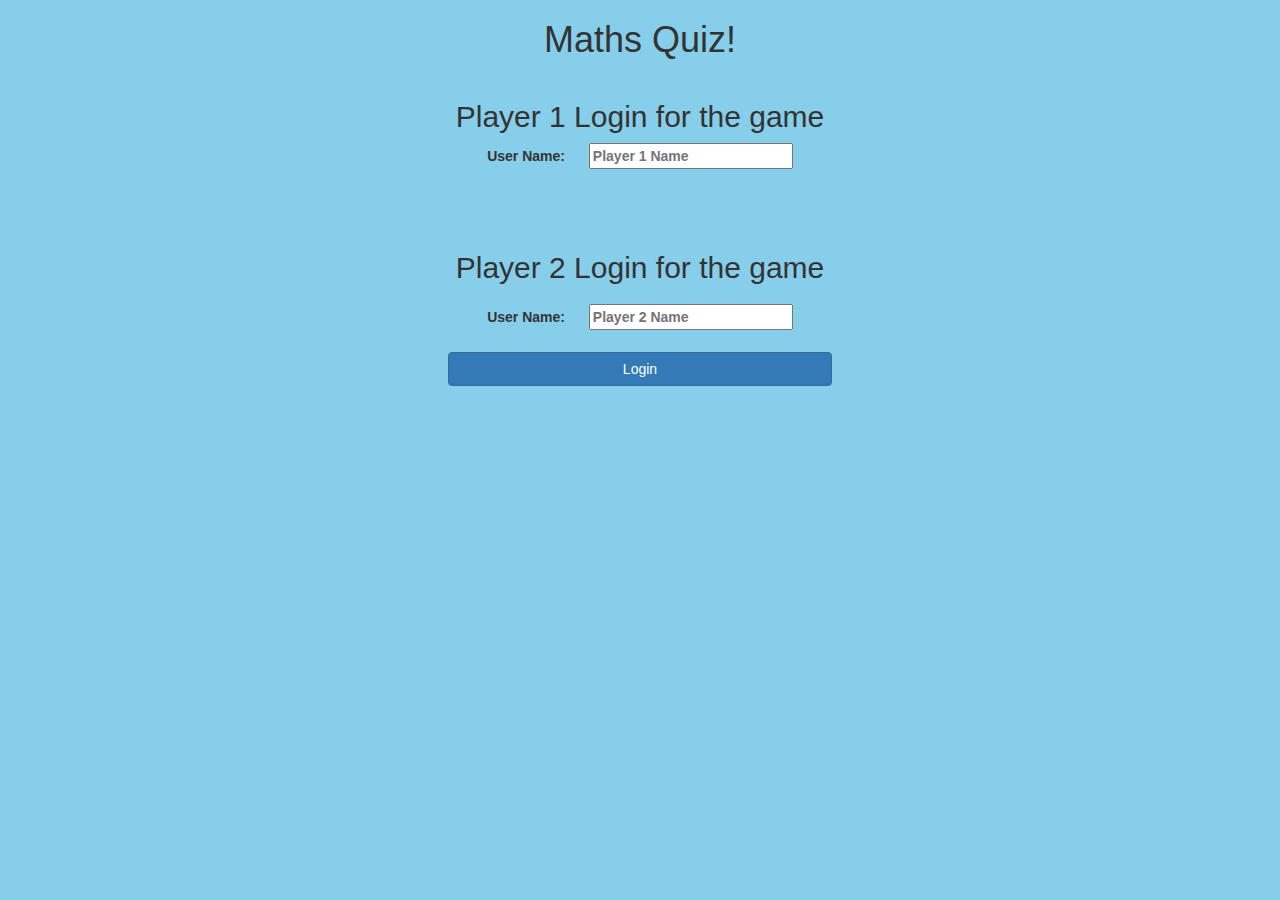
<file: index.html>
<!DOCTYPE html>
<html>

<head>
    <title>The Math Quiz Game!</title>

    <meta name="viewport" content="width=device-width, initial-scale=1">
    <link rel="stylesheet" href="https://maxcdn.bootstrapcdn.com/bootstrap/3.4.0/css/bootstrap.min.css">
    <script src="https://ajax.googleapis.com/ajax/libs/jquery/3.4.1/jquery.min.js"></script>
    <script src="https://maxcdn.bootstrapcdn.com/bootstrap/3.4.0/js/bootstrap.min.js"></script>

    <link rel="stylesheet" type="text/css" href="quiz_game.css">

   
    
    
</head>

    <div>
        <center>

            <h1 style="text-align:center;">Maths Quiz!</h1>
           
            <div class="col-lg-4 col-sm-8 col-xs-11 login_div1">
                <h2 style="text-align:center;">Player 1 Login for the game</h2>
                <b>
                <label style="text-align:center;">User Name:</label>
                <input  id="player1_name" type="text" class="form_control" placeholder="Player 1 Name"></b>
            </div>
        <br>
        <br>
            <div>
                <h2  class="col-lg-4 col-sm-8 col-xs-11 login_div2"style="text-align:center;">Player 2 Login for the game</h2>
                <b>
                <label style="text-align:center;">User Name:</label>
                <input id="player2_name" type="text" class="form_control" placeholder="Player 2 Name"></b>
            </div>
            <br>
            <button id="add_user" style="width:30%" class="btn btn-primary" onclick="adduser()">Login</button>
        
            <br><br> 
    </center></div>
    <script src="quiz_game_login.js"></script>
    
    
</body>
</html>
</file>
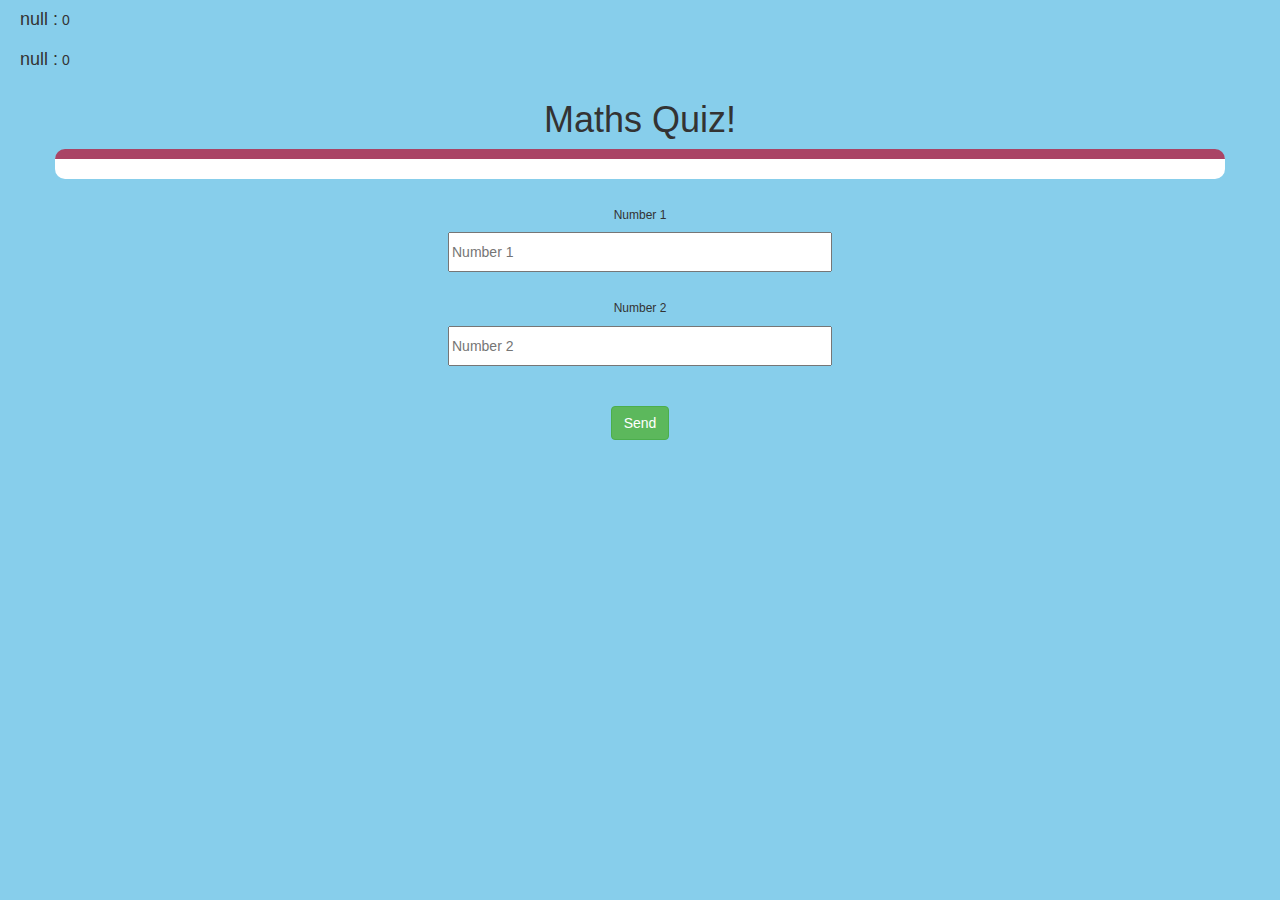
<file: quiz_game_page.html>
<!DOCTYPE html>
<html>
    <head>
        <title>The Math Quiz Game!</title>

        <meta name="viewport" content="width=device-width, initial-scale=1">
        <link rel="stylesheet" href="https://maxcdn.bootstrapcdn.com/bootstrap/3.4.0/css/bootstrap.min.css">
        <script src="https://ajax.googleapis.com/ajax/libs/jquery/3.4.1/jquery.min.js"></script>
        <script src="https://maxcdn.bootstrapcdn.com/bootstrap/3.4.0/js/bootstrap.min.js"></script>
    
        <link rel="stylesheet" type="text/css" href="quiz_game.css">
        
    
       

        
    </head>
    <body>
        <h4 id="player1_name"></h4> <span id="player1_score"></span>
        <br>
        <h4 id="player2_name"></h4> <span id="player2_score"></span>
        
        <center>
    <h1 style="text-align:center;">Maths Quiz!</h1>
<b>
    <h5 id="player_question"></h5> 
    <h5 id="player_answer"></h5> 
</b>
    
    <div class="container" id="output"></div>
    <br>
    <h6>Number 1</h6>
        <input id="input_value1" type="text" class="form_control" placeholder="Number 1">
        <br><br>    
        <h6>Number 2</h6>
        <input id="input_value2" type="text" class="form_control" placeholder="Number 2">
        <br>
        <br>
        <br>
        <button  class="btn btn-success" onclick="send()">Send</button>
    </center>
    <script src="quiz_game_page.js"></script>
    </body>
</html>
</file>
<file: quiz_game.css>
body{
    background-color: skyblue;
    
}

#player1_name , #player2_name{
    display: inline-block;
    margin-left: 20px;
}

.login_div1  {   
    padding: 10px;
    float: none;
    border-radius: 15px;
}
.login_div2{
    padding: 10px;
    float: none;
    border-radius: 15px;
}

#output
{
background:white;
border-radius:10px;
border-top: 10px solid #AA4465;
padding:10px;
float:none;
text-align:left;

}

#input_value1,#input_value2
{
width:30%;
height: 40px;;
}
</file>
